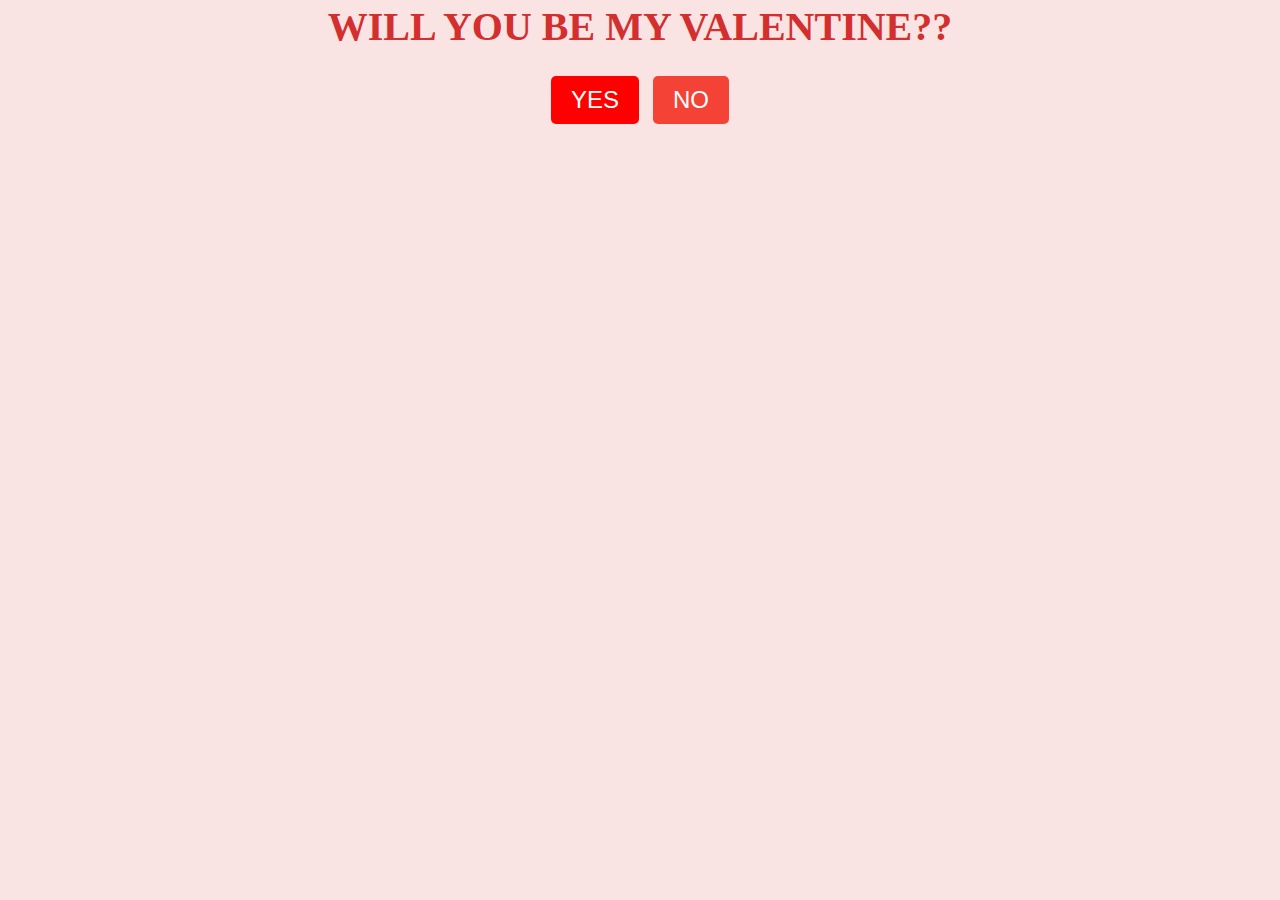
<file: index.html>
<html>
  <head>
    <title>
      Please be my Valentine?
    </title>
    <link rel="stylesheet" href="style.css">
</head>
<body>
  <div class="nysu">
    <h1>WILL YOU BE MY VALENTINE??</h1>
  </div>
  <div class="button">
    <button class="yes-button" 
    onclick="handleYesClick()">YES</button>
  <button class="no-button" onclick="handleNoClick()"
  >NO</button>
  </button>
  </div>
  <script src="script.js"></script>
</body>
</html>
</file>
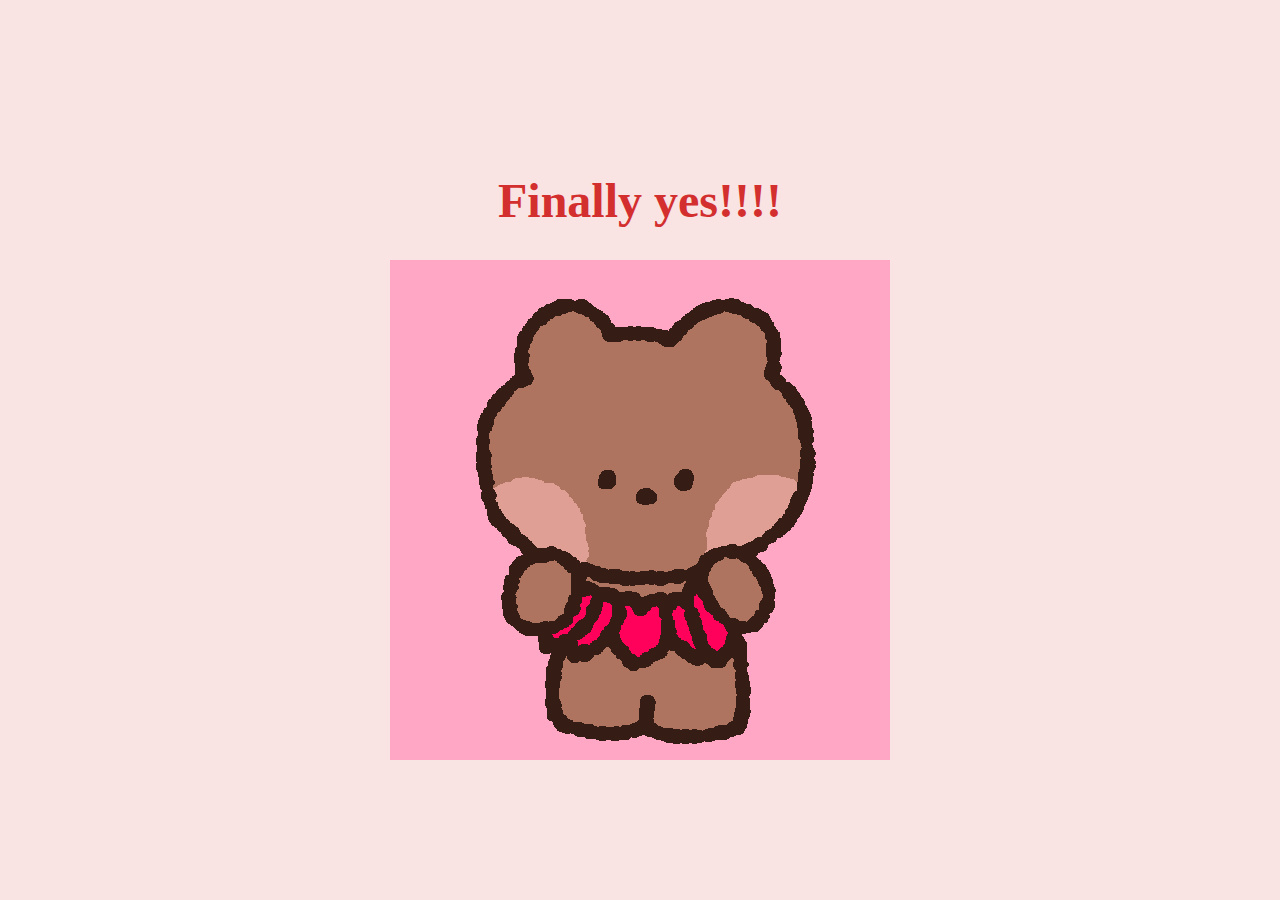
<file: yes_page.html>
<html>
  <head>
    <title>Thanks finally said yes huh</title>
    <link rel="stylesheet" href="./yes_style.css">
    </head>
    <body>
      <div class="nesa">
        <h1 class="header_text">Finally yes!!!!</h1>
        <div clas="gif_container">
          <img src="nesako.gif">
        </div>
      </div>
    </body>
</html>
</file>
<file: style.css>
body{
    display:flex;
    justify-content:center;
    align-items: center;
    height:100px;
    margin:0;
    background-color: #f9e3e3;
    font-family: 'Times New Roman', Times, serif;
    flex-direction: column;
  }
.nysu{
  text-align: center;
}
h1{
  font-size: 2.5em;
  color:#d32f2f;
}
.buttons{
  margin-top: 20px;
}
.yes-button{
font-size: 1.5em;
padding: 10px 20px;
margin-right:10px;
background-color: red;
color: white;
border: none;
border-radius: 5px;
cursor: pointer;
}
.no-button{
  font-size: 1.5em;
  padding: 10px 20px;
  background-color: #f44336;
  color: white;
  border: none;
  border-radius: 5px;
  cursor: pointer;
}
.gif_container img {
  max-width: 100%;
  height: auto;
  border-radius: 10px;
  margin-top: 20px;
}
</file>
<file: yes_style.css>
body{
  display: flex;
  justify-content: center;
  align-items: center;
  height: 100vh;
  margin: 0;
  background-color: #f9e3e3;
  font-family: 'Times New Roman', Times, serif;
}
.nesa{
  text-align: center;
}
.header_text{
  font-size: 3em;
  color:#d32f2f;
}
.gif_container img{
  width: 100%;
  max-width: 500pc;
  height: auto;
}
</file>
